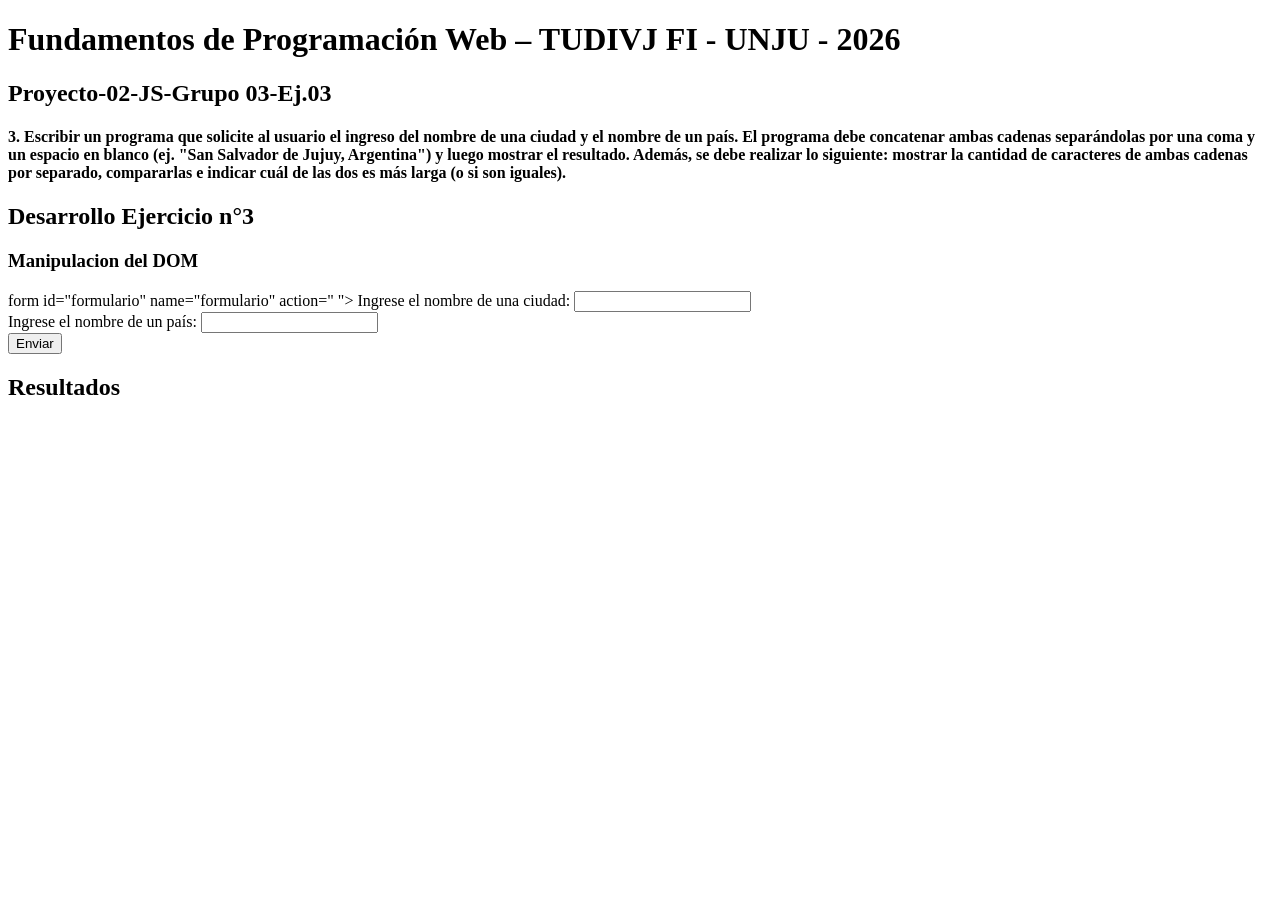
<file: fpwProyecto02JSGrupo03/index.html>
<!DOCTYPE html>
<html lang="es">
<head>
    <meta charset="UTF-8">
    <meta name="viewport" content="width=device-width, initial-scale=1.0">
    <title>FPW-Proy.02-2026</title>
</head>
<body>
    <header>
    <h1>Fundamentos de Programación Web – TUDIVJ  FI - UNJU - 2026 </h1>
   </header>
    <h2>Proyecto-02-JS-Grupo 03-Ej.03 </h2>
    <h4><p>3.	Escribir un programa que solicite al usuario el ingreso del 
        nombre de una ciudad y el nombre de un país. El programa debe 
        concatenar ambas cadenas separándolas por una coma y un espacio
         en blanco (ej. "San Salvador de Jujuy, Argentina") y luego mostrar
          el resultado. Además, se debe realizar lo siguiente: mostrar la 
          cantidad de caracteres de ambas cadenas por separado, compararlas e
           indicar cuál de las dos es más larga (o si son iguales).
        </p>
    </h4>
     
      
      <div> <p><h2> Desarrollo Ejercicio n°3 </h2></p> </div>
      <h3> Manipulacion del DOM</h3>
      form id="formulario" name="formulario" action=" ">
        <label for="ciudad">Ingrese el nombre de una ciudad:</label>
        <input type="text" id="ciudad" name="ciudad" required>
        <br>
        <label for="pais">Ingrese el nombre de un país:</label>
        <input type="text" id="pais" name="pais" required>
        <br>
        <button type="submit">Enviar</button>
    
        <!-- Agregar un contenedor para mostrar los resultados -->
         <h2>Resultados </h2>
         <!-- mostrar la cadena de la ciudad ingresada y su tamaño -->
      
        <!-- mostrar la cadena del pais ingresada y su tamaño -->

        <div  id="resultado"></div>
        <div  la cadena mas larga es id="resultadoLargaMasLarga"></div>
   

</body>
</html>
</file>
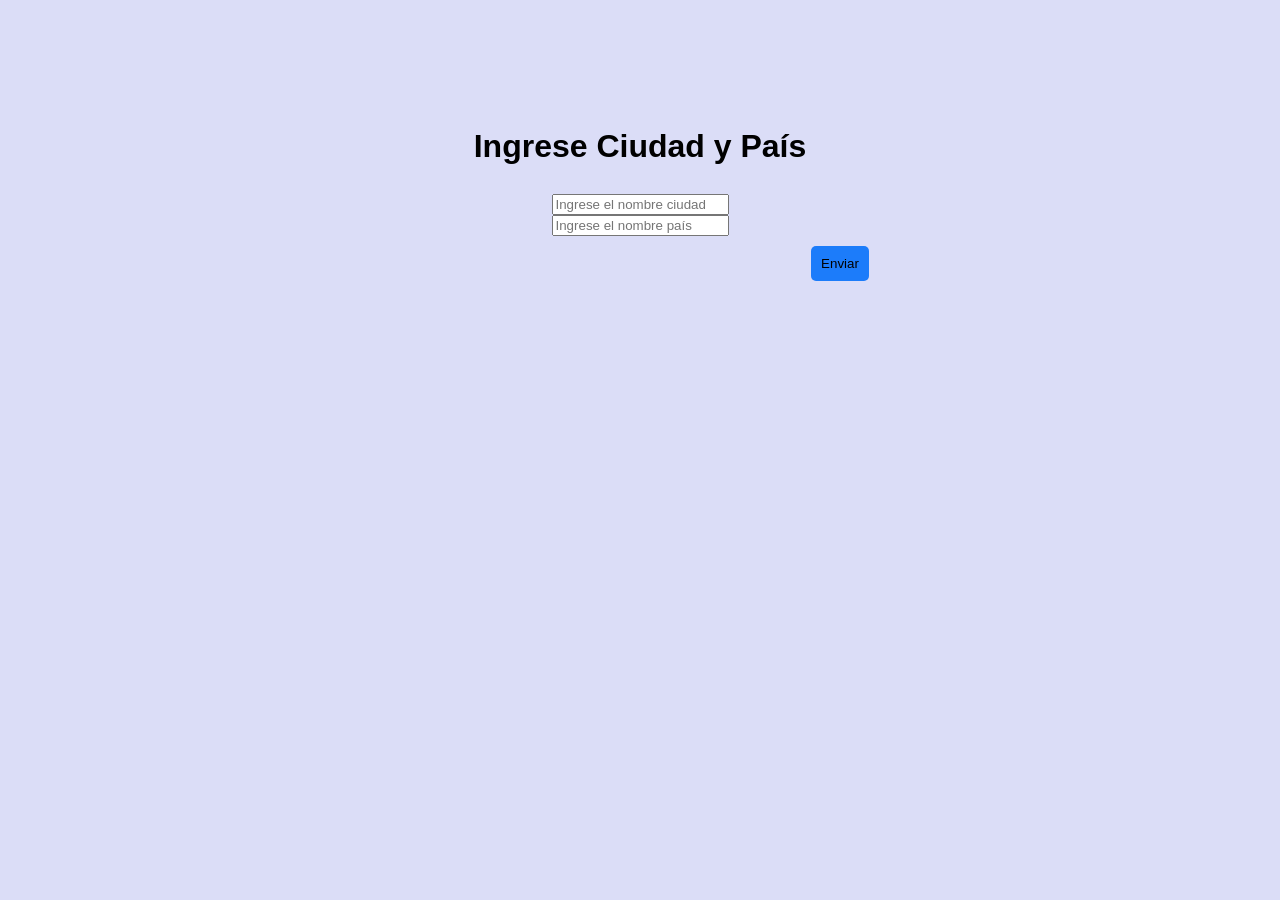
<file: fpwProyecto02JSGrupo03/src/pages/ejercicio03.html>
<!DOCTYPE html>
<html lang="es">
<head>
    <meta charset="UTF-8">
    <meta name="viewport" content="width=device-width, initial-scale=1.0">
    <link rel="stylesheet" href="../css/ejercicio03.css">
    <title>Proyecto de Ciudades y Países</title>
</head>
<body>
    <h1>Ingrese Ciudad y País</h1>
    <input type="text" id="ciudad" placeholder="Ingrese el nombre ciudad">
    <input type="text" id="pais" placeholder="Ingrese el nombre país">
    <button id="submitBtn">Enviar</button>

    <div id="resultado"></div>

    <!-- Importar el archivo de servicios, que a su vez importa las funciones necesarias -->
    <script src="../services/serviciosEjercicio03.js" type="module"></script>
</body>
</html>
</file>
<file: fpwProyecto02JSGrupo03/src/css/ejercicio03.css>
body {
    font-family: Arial, sans-serif; /* Fuente general */
    line-height: 1.6; /* Mejora la legibilidad */
    margin: 100px 0; /* Elimina márgenes predeterminados */
    padding: 0; /* Elimina rellenos predeterminados */
    display: flex; /* Usa Flexbox para centrar el contenido */
    flex-direction: column; /* Dispone los elementos en columna */
    align-items: center; /* Centra horizontalmente */
   /* background-color: #f4f4f4;*/ /* Color de fondo suave */
 background-color: #dbddf7;
}
/* Estilo del encabezado */
header {
    background: #a37a7a; /* Fondo color */
    font-size: 120%; /* Tamaño de fuente */
    color: #fff; /* Texto blanco */
    width: 100%; /* Ancho completo */
    padding: 10px 0; /* Relleno vertical */
    text-align: center; /* Centra el texto */
}
/* Estilo del formulario */
form {
    background:  #cdaeae; /* Fondo color */
    size: 210%; /* Ancho completo */
    padding: 20px; /* Relleno interno */
    border-radius: 8px; /* Bordes redondeados */
    box-shadow: 0 2px 5px rgba(55, 1, 1, 0.9); /* Sombra color */
    width: 450px; /* Ancho fijo */
}
/* Estilo de los botones */
button {
    margin-top: 10px; /* Margen superior */
    margin-left: 400px; /* Margen izquierdo */
    size: 500%; /* Tamaño de fuente */
    background: #1c7cfa; /* fondo color /
   /*  color: Texto color  */
    border: none; /* Sin borde */
    padding: 10px; /* Relleno */
    border-radius: 5px; /* Bordes redondeados */
    cursor: pointer; /* Cambia el cursor al pasar */
}
/* Estilo de resultados */
.resultados {
    background-color: #f0f8ff; /* Color de fondo del rectángulo */
    border-radius: 15px; /* Esquinas redondeadas */
    padding: 20px; /* Espaciado interno */
    margin-top: 20px; /* Espaciado superior */
    box-shadow: 0 4px 8px rgba(0, 0, 0, 0.2); /* Sombra para darle profundidad */
}
</file>
